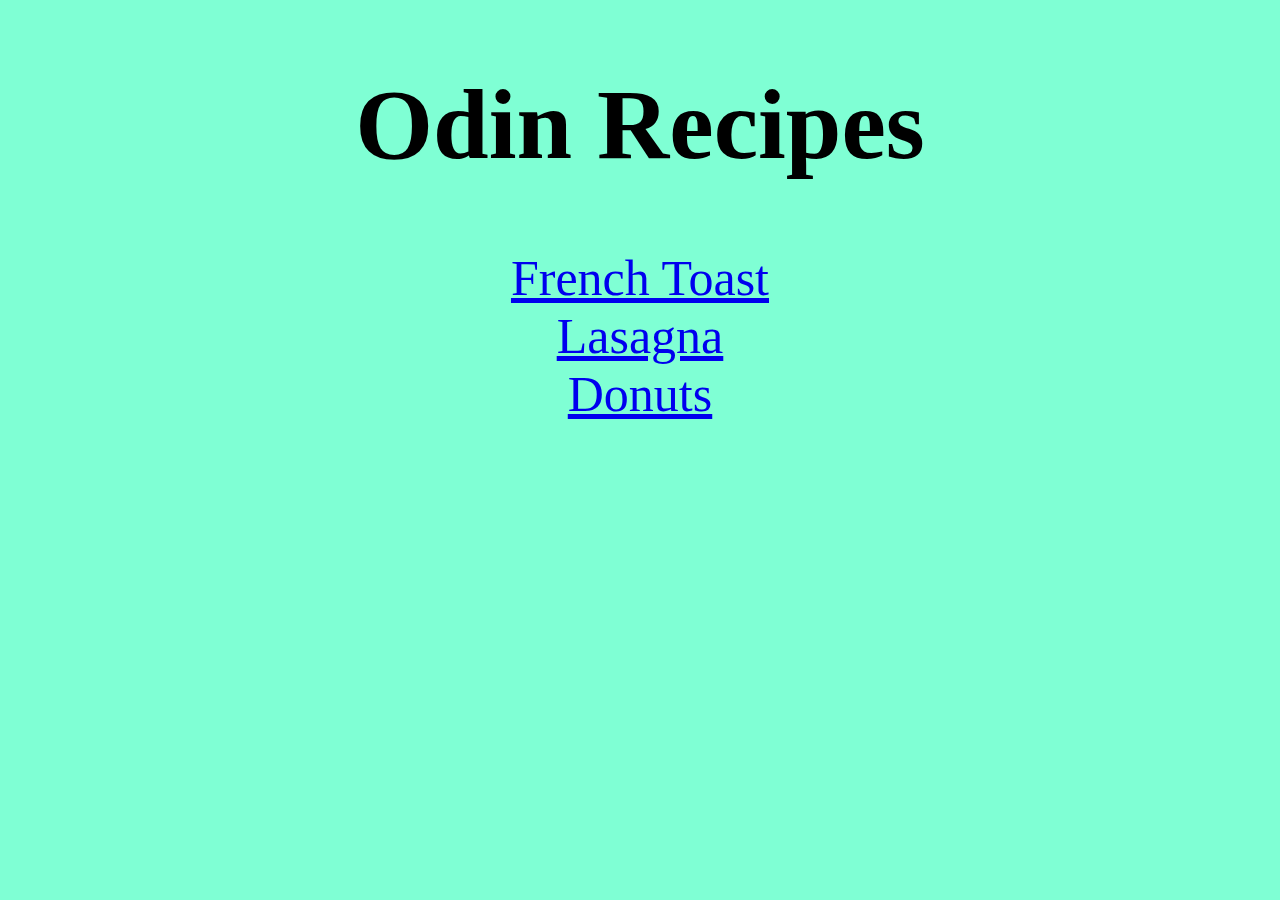
<file: index.html>
<!DOCTYPE html>
<html lang="en">
<head>
    <meta charset="UTF-8">
    <meta http-equiv="X-UA-Compatible" content="IE=edge">
    <meta name="viewport" content="width=device-width, initial-scale=1.0">
    <title>Recipes</title>
    <link rel="stylesheet" href="styles.css"/>
</head>
<body>
    <h1 class = "title">Odin Recipes</h1>
    <ul>
        <li class = "main-page-list"><a href="recipes/french toast.html">French Toast</a></li>
        <li class = "main-page-list"><a href="recipes/lasagna.html"> Lasagna</a></li>
        <li class = "main-page-list"><a href="recipes/donuts.html">Donuts</a></li>
    </ul>
    
</body>
</html>
</file>
<file: styles.css>
img {
    height: auto;
    display: block;
    margin-left: auto;
    margin-right: auto;
    width: 50%;
}

h1 {
    text-align: center;
    font-size: 50px;
    font-family: "New Century Schoolbook", "TeX Gyre Schola", serif;
}

.title{
    font-size: 100px;
}

li {
    font-family: cursive;
    font-size: 25px;
}

.ingredients {
    text-align: center;
}

h2, 
h3 {
    text-align: center;
    font-size: 30px;
}

p {
    text-align: center;
    font-family:'Segoe UI', Tahoma, Geneva, Verdana, sans-serif;
    font-size: 20px;
}

.main-page-list {
    text-align: center;
    font-size: 50px;
}

body {
    background-color:aquamarine;
}

ul {
    list-style-type: none;
    margin: 0;
    padding: 0;
}
</file>
